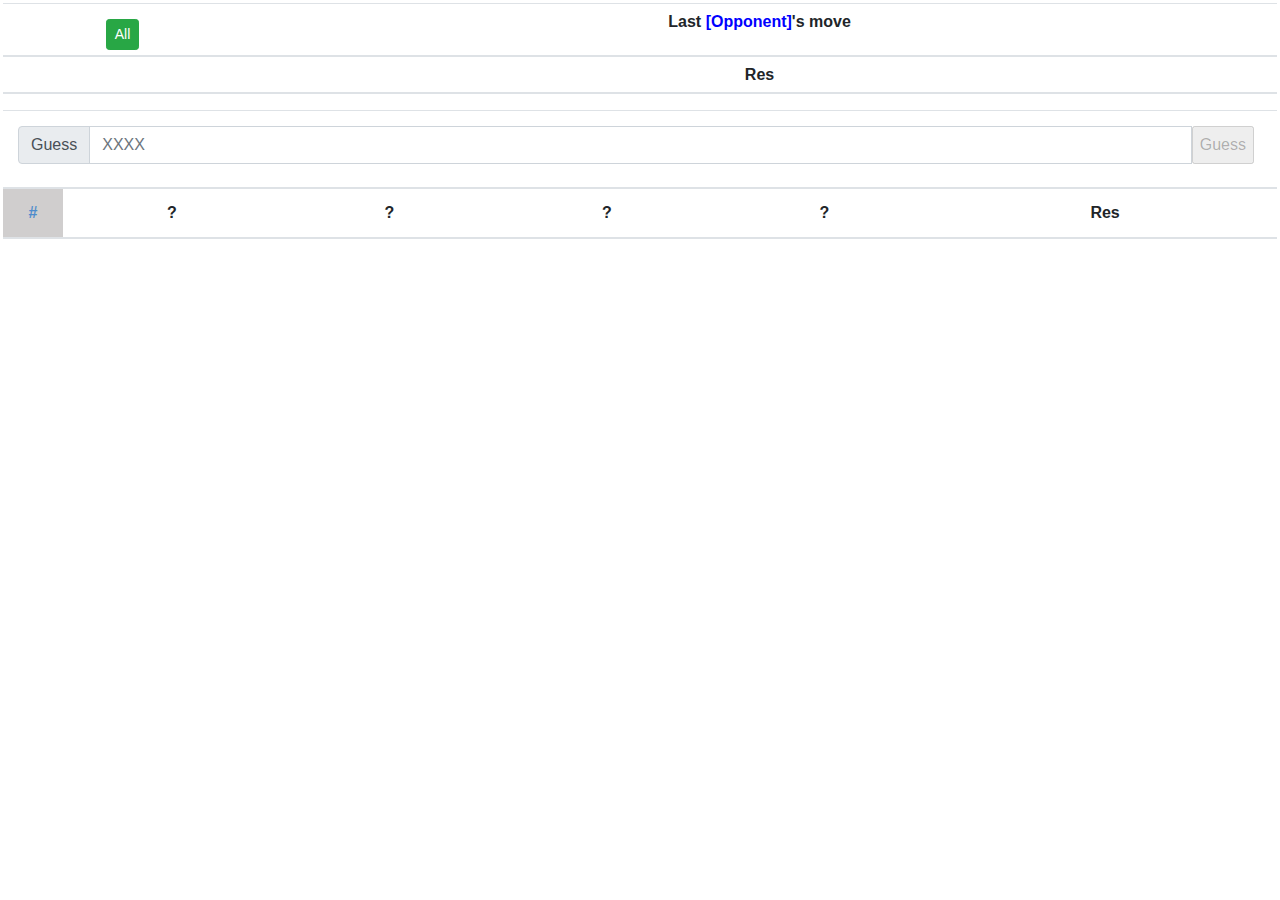
<file: src/main/resources/assets/fsands/index.html>
<!DOCTYPE html>
<html lang="en">
    <head>
        <meta charset="UTF-8" />
        <meta name="viewport" content="width=device-width, initial-scale=1" />
        <title>FixSpike</title>
        <link rel="icon" type="image/x-icon" href="favicon.ico" />
        <link rel="stylesheet" href="css/fsands.css" />
        <link rel="stylesheet" href="css/bootstrap.min.css" />
    </head>
    <body>
        <script src="../js/provider/jquery.min.js"></script>
        <script src="js/bootstrap.min.js"></script>
        <div style="display: flex;flex-direction: column; height: 100%">
            <div id="general_information" style="display: none; text-align: center">
                <h3><span id="general_information_msg"></span></h3>
            </div>
            <div id="admin_stats" style="display: none" class="round_edges">
                <table id="admin_stats_rooms_table" class="table-sm">
                    <thead><tr><th>Room #</th><th>Expiration</th><th>Host Token</th>
                        <th>Guest Token</th><th>X</th></tr></thead>
                    <tbody></tbody>
                </table>
                <table id="admin_stats_tokens_table" class="table-sm">
                    <thead>
                        <tr>
                            <th>Token #</th><th>Expiration</th><th>Admin?</th><th>Room#</th>
                            <th style="text-align: center">X</th>
                        </tr>
                    </thead>
                    <tbody></tbody>
                </table>
            </div>
            <div id="game_result" style="display: none; text-align: center">
                <h2><span id="game_result_label"></span></h2>
                <h3><span id="game_result_message"></span></h3>
            </div>
            <div id="history_section" class="round_edges" style="flex: 1;">
                <div id="opponent_moves">
                    <table id="opponent_table" class="table">
                        <thead>
                            <tr>
                                <th style="text-align: center;">
                                    <button id="btn_show_all_opponent_moves" class="btn btn-sm btn-success">All</button>
                                </th>
                                <th colspan="5" style="text-align: center">
                                    <p>Last <span id="opponent_username" style="color: blue">[Opponent]</span>'s move</p>
                                </th>
                            </tr>
                            <tr id="opponent_number_guess">
                                <th colspan="5"></th>
                                <th style="text-align: center">Res</th>
                            </tr>
                        </thead>
                        <tbody></tbody>
                        <tfoot style="display: none">
                        </tfoot>
                    </table>
                </div>
                <div id="user_moves">
                    <table id="user_table" class="table">
                        <thead>
                            <tr>
                                <th colspan="6" style="text-align: center">
                                    <div style="width: 100%;">
                                        <div id="restart_section" style="display: none">
                                            <form action="#" id="fsands_restart_form" class="form-inline">
                                                <label class="sr-only" for="new_secret_value">New Secret</label>
                                                <div class="input-group mb-2 mr-sm-2">
                                                    <div class="input-group-prepend">
                                                        <div class="input-group-text">New Secret</div>
                                                    </div>
                                                    <input id="new_secret_value" type="number" class="form-control"
                                                           name="new_secret_value" min="0" max="9999" placeholder="XXXX" required/>
                                                    <input id="btn_restart" value="Restart" type="submit" class="btn btn-primary"/>
                                                </div>
                                            </form>
                                        </div>
                                        <div id="guess_section" class="round_edges" style="display: flex; flex-direction: row">
                                            <div style="flex:1">
                                                <form action="#" id="fsands_form" class="form-inline" style="display: block !important;">
                                                    <label class="sr-only" for="guess_value">Guess</label>
                                                    <div class="input-group mb-2 mr-sm-2">
                                                        <div class="input-group-prepend">
                                                            <div class="input-group-text">Guess</div>
                                                        </div>
                                                        <input id="guess_value" type="number" class="form-control"
                                                               name="guess_value" min="0" max="9999"
                                                               placeholder="XXXX" required/>
                                                        <input id="btn_guess" value="Guess" type="submit" class="" disabled="disabled"/>
                                                    </div>
                                                </form>
                                            </div>
                                            <div id="admin_section" style="display: none; width: 15%">
                                                <button id="get_stats_button" type="button" class="btn btn-info btn-xs">Stats</button>
                                            </div>
                                        </div>
                                    </div>
                                </th>
                            </tr>
                            <tr id="user_number_guess">
                                <th class="index_column">#</th>
                                <th>?</th>
                                <th>?</th>
                                <th>?</th>
                                <th>?</th>
                                <th style="text-align: center">Res</th>
                            </tr>
                        </thead>
                        <tbody></tbody>
                    </table>
                </div>
            </div>
        </div>
        <script src="js/fsands.js"></script>
    </body>
</html>
</file>
<file: src/main/resources/assets/fsands/css/fsands.css>
#game_room {
    height: 100%;
}

.top_header_info {
    border-radius: 25px;
    background-color: #62499f;
    color: #00ccb9;
    display: flex;
    flex-direction: row;
}

#opponent_table th, #opponent_table td {
    padding: 0.35em !important;
    text-align: center !important;
}
#user_table th, #opponent_table td {
    text-align: center !important;
}

.room_info_player_label {
    text-align: left;
    padding-top: 5px;
    padding-left: 25px;
    width: 30%;
    font-size: 1.0em;
}

.room_info_details {
    text-align: right;
    padding-right: 15px;
    flex: 1;
}

#login_room {
    height: 100%;
}

#opponent_moves {
    width: 100%;
}
#user_moves {
    width: 100%;
}

.status_guess_winner {
    color: white;
    background-color: #1a9d1d;
}

.status_guess_close {
    background-color: #fd7e14;
    color: white;
}

.error_alert {
    background-color: red;
    color: white;
}

.loser_result_cls {
    background-color: red;
    color: white;
}

.winner_result_cls {
    background-color: #56008b;
    color: #20e1bd;
}

.your_move_alert {
    color:white;
    background-color: darkgreen;
}

.info_alert {
    color:white;
    background-color: #007bff;
}

.index_column {
    background-color: #d0cece;
    color: #4e8ccc;
    text-align: center;
    width: 60px;
}

#admin_section {
    display: none;
    padding: 3px;
}

#user_table th td {
    font-size: 11px;
}

#game_result {
    text-align: center;
}

#login_notification_section {
    display: none;
    text-align: center;
    padding-top: 25px;
}
.round_edges {
    border-radius: 25px;
    padding: 3px;
}

.float_center {
    width: 98%;
    padding: 5px;
}

.game_room_content_cls {
    border-radius: 25px;
    flex: 1;
    height: 100%;
    width: 100%;
}

#full_window_content {
    display: flex;
    flex-direction: column;
    height: 100%;
}

html, body{
    height: 100%;
    padding: 0;
    margin: 0;
}

.expand_down {
    flex: 1;

}

.last_added_row {
    border: 2px solid deepskyblue !important;
}

#admin_stats_rooms_table th, #admin_stats_rooms_table td {
    padding: 0.25em !important;
}
#admin_stats_tokens_table th, #admin_stats_tokens_table td {
    padding: 0.25em !important;
}

.room-info-buttons {
    padding: 0rem .75rem !important;
    font-size: 0.75em !important;
}

#game_rules_section {
    padding: 0.25em !important;
    font-size: 0.75em !important;
}
</file>
